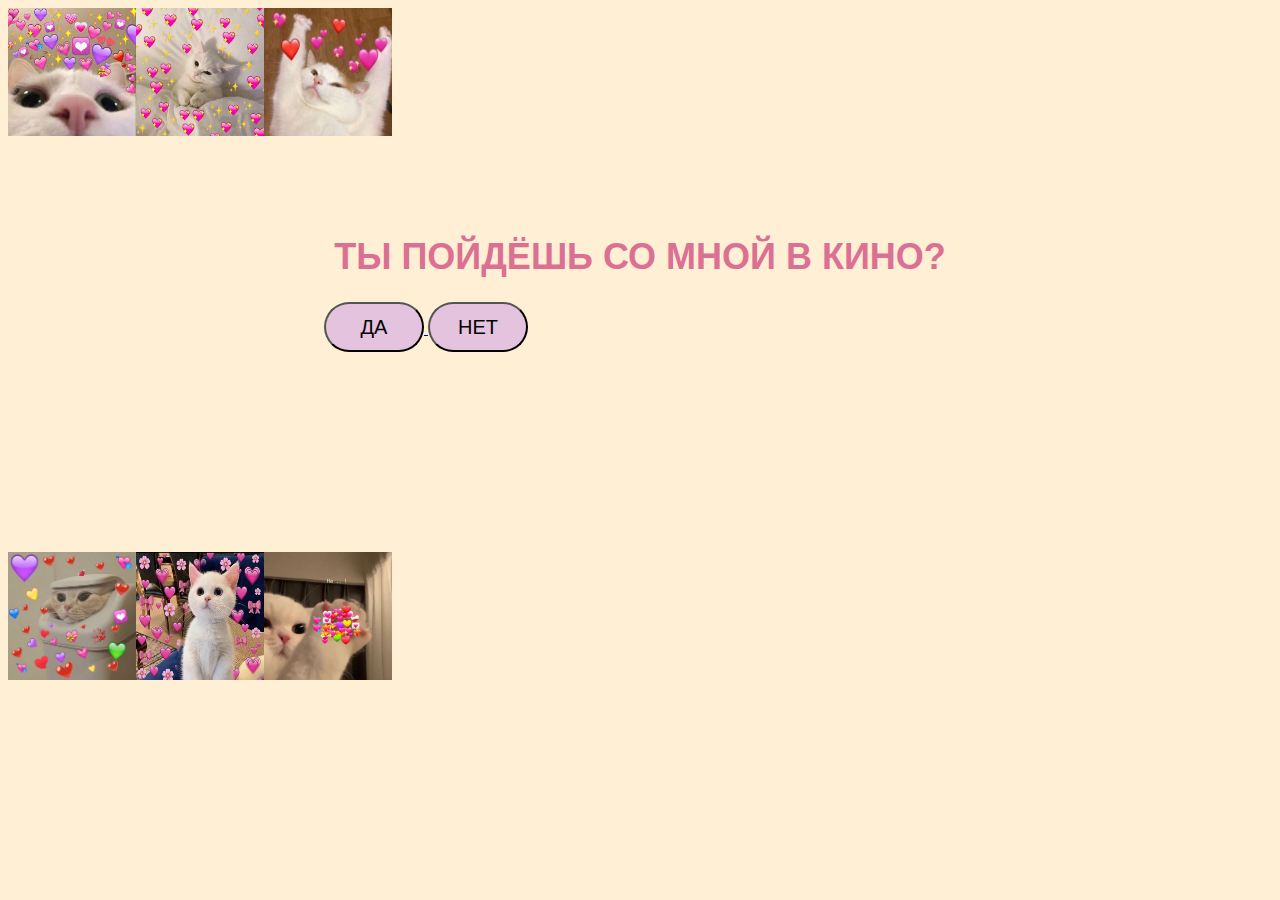
<file: index.html>
<!DOCTYPE html>
<html lang="ru">
<head>
    <meta charset = "UTF-8">
    <meta name = "viewport" content = "width=device-width, inital-scale=1">
    <link rel="stylesheet" href="style.css">
    <title> Важный вопрос </title>
</head>
<body>
    <div class = "image-container_tp"> 
    <img src="cat1.jpg" alt="A cute cat1" align="top" width="128" height="128">
    <img src="cat2.jpg" alt="A cute cat2" align="top" width="128" height="128">
    <img src="cat3.jpg" alt="A cute cat3" align="top" width="128" height="128">
    </div>
    <h1>ТЫ ПОЙДЁШЬ СО МНОЙ В КИНО?</h1>

    <div class = "button-container">
        <a href="page2.html">
        <button style = "width: 100px; height: 50px; font-size: 20px;font-family: 'Franklin Gothic Medium', 'Arial Narrow', Arial, sans-serif; background-color:rgb(228, 195, 223); border-radius:25px;"> ДА </button>
        </a>
        <button onclick="disable(this)" style = "width: 100px; height: 50px; font-size: 20px;font-family: 'Franklin Gothic Medium', 'Arial Narrow', Arial, sans-serif; background-color:rgb(228, 195, 223); border-radius:25px;"> НЕТ </button>
        <script src="settings.js"></script>
        </div>
    <div class="image-container_bt">
        <img src="cat4.jpg" alt="A cute cat4" align="top" width="128" height="128">
        <img src="cat5.jpg" alt="A cute cat5" align="top" width="128" height="128">
        <img src="cat6.jpg" alt="A cute cat5" align="top" width="128" height="128">
    </div>

</body>
</html>
</file>
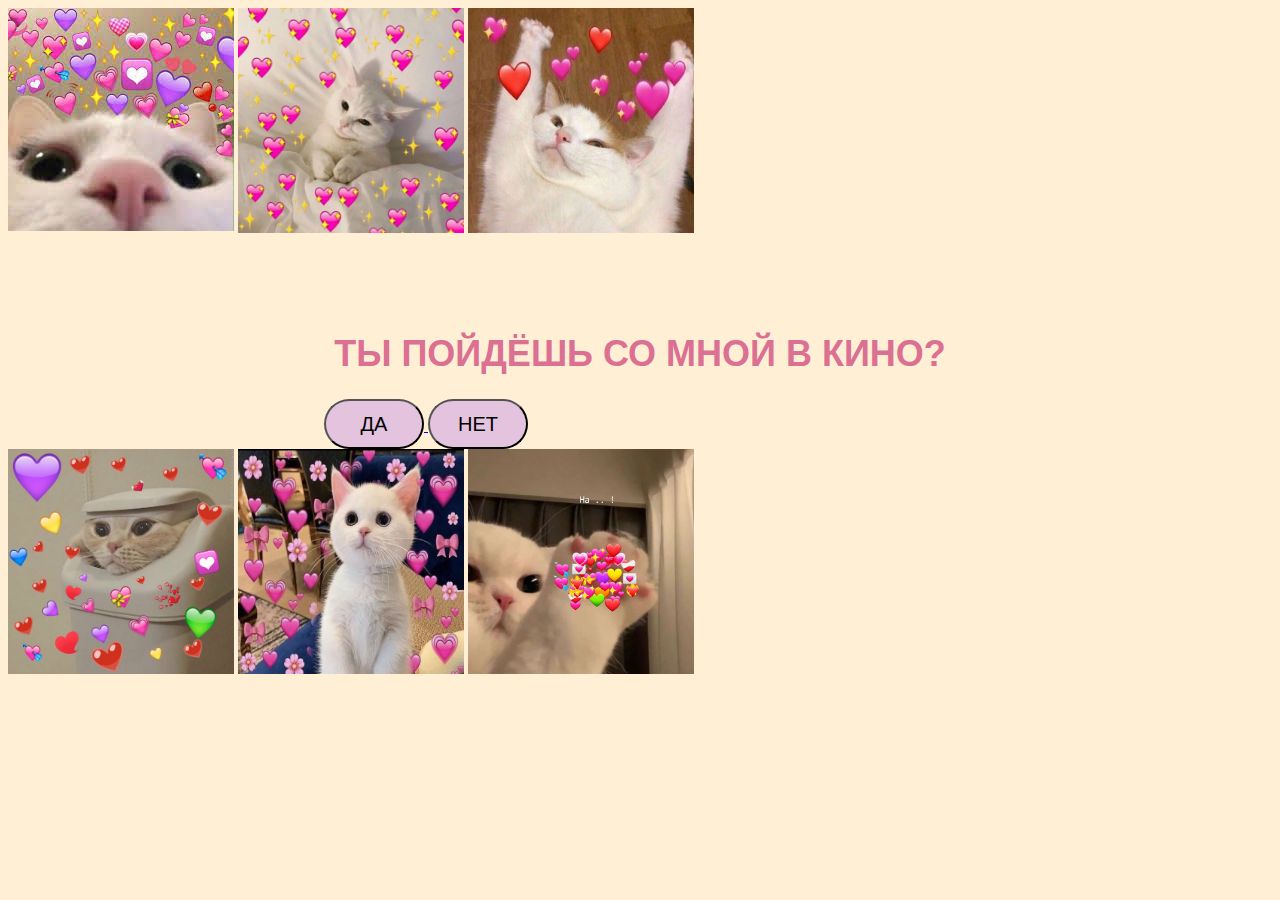
<file: main.html>
<!DOCTYPE html>
<html lang="ru">
<head>
    <meta charset = "UTF-8">
    <meta name = "viewport" content = "width=device-width, inital-scale=1.0">
    <link rel="stylesheet" href="style.css">
    <title> Важный вопрос </title>
</head>
<body>
    <img src="cat1.jpg" alt="A cute cat1" align="top">
    <img src="cat2.jpg" alt="A cute cat2" align="top" width="226" height="225">
    <img src="cat3.jpg" alt="A cute cat3" align="top" width="226" height="225">
    <h1>ТЫ ПОЙДЁШЬ СО МНОЙ В КИНО?</h1>
    <div class = "button-container">
        <a href="page2.html">
        <button style = "width: 100px; height: 50px; font-size: 20px;font-family: 'Franklin Gothic Medium', 'Arial Narrow', Arial, sans-serif; background-color:rgb(228, 195, 223); border-radius:25px;"> ДА </button>
        </a>
        <button onclick="disable(this)" style = "width: 100px; height: 50px; font-size: 20px;font-family: 'Franklin Gothic Medium', 'Arial Narrow', Arial, sans-serif; background-color:rgb(228, 195, 223); border-radius:25px;"> НЕТ </button>
        <script src="settings.js"></script>
        </div>
    <div class="image-container">
        <img src="cat4.jpg" alt="A cute cat4" align="top" width="226" height="225">
        <img src="cat5.jpg" alt="A cute cat5" align="top" width="226" height="225">
        <img src="cat6.jpg" alt="A cute cat5" align="top" width="226" height="225">
    </div>
</body>
</html>
</file>
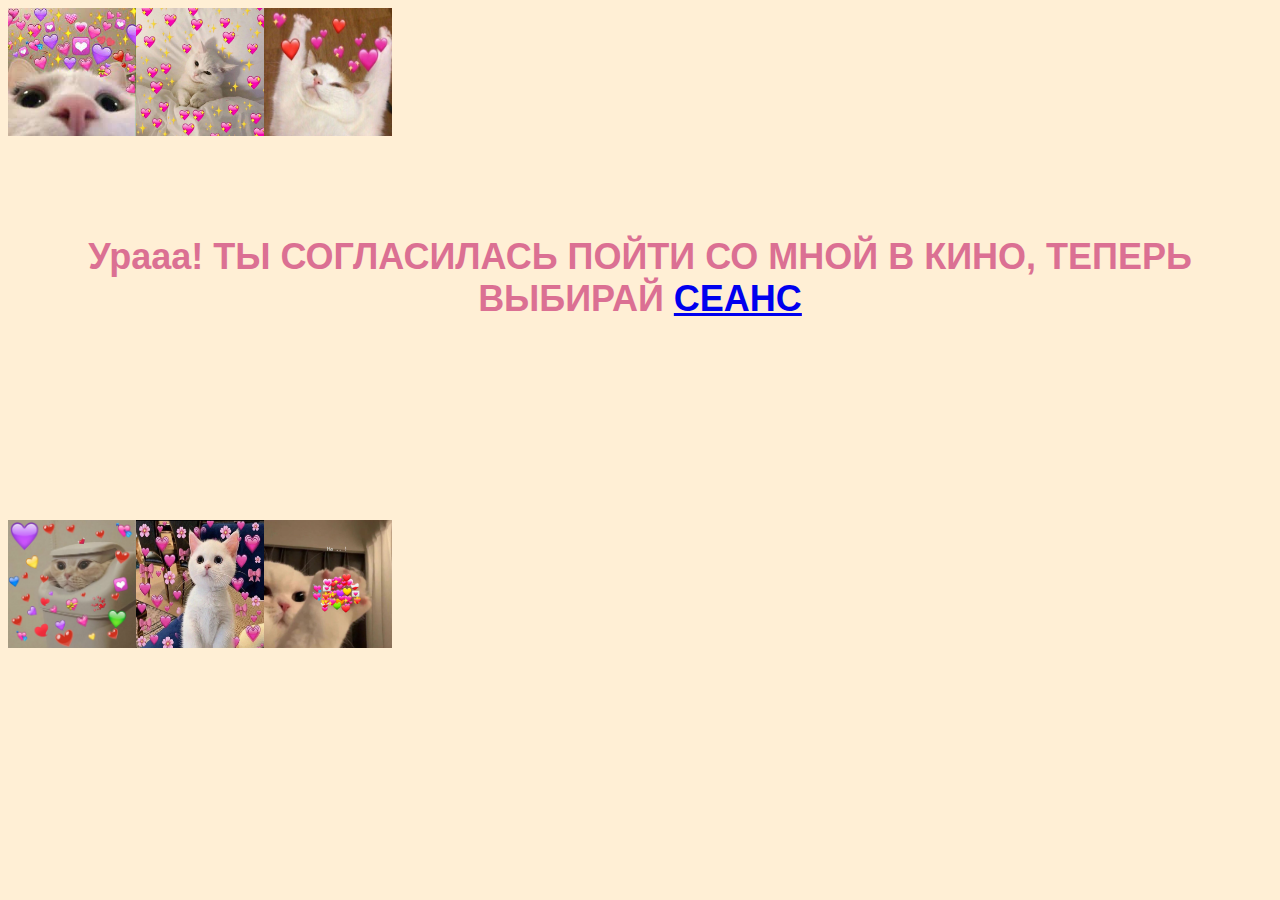
<file: page2.html>
<!DOCTYPE html>
<html>
<head>
    <meta charset = "UTF-8">
    <meta name = "viewport" content = "width=device-width, inital-scale=1.0">
    <link rel="stylesheet" href="style.css">
    <title>УРААА</title>
</head>
<body>
    <div class = "image-container_tp"> 
        <img src="cat1.jpg" alt="A cute cat1" align="top" width="128" height="128">
        <img src="cat2.jpg" alt="A cute cat2" align="top" width="128" height="128">
        <img src="cat3.jpg" alt="A cute cat3" align="top" width="128" height="128">
    </div>
    <h1>Урааа! ТЫ СОГЛАСИЛАСЬ ПОЙТИ СО МНОЙ В КИНО, ТЕПЕРЬ ВЫБИРАЙ <a href="https://multiplex.ua/cinema/odesa/gagarinn_plaza">СЕАНС</a></h1>
    <div class="image-container_bt">
        <img src="cat4.jpg" alt="A cute cat4" align="top" width="128" height="128">
        <img src="cat5.jpg" alt="A cute cat5" align="top" width="128" height="128">
        <img src="cat6.jpg" alt="A cute cat5" align="top" width="128" height="128">
    </div>
</body>
</html>
</file>
<file: style.css>
body {
    background-color:papayawhip

}
h1 {
    text-align: center;
    color:palevioletred;
    font-family: 'Franklin Gothic Medium', 'Arial Narrow', Arial, sans-serif;
    font-size: 36px;
    margin-top: 100px;
}
.button-container {
    display: block;
    margin-left: 25%;
    justify-content: center;
    align-items: center;

}
.image-container_tp {
    display:flex;
    justify-content: top;
    align-items: top;
    margin-top: auto;
}
.image-container_bt {
    display:flex;
    justify-content: bottom;
    align-items: bottom;
    margin-top: 200px;
}
</file>
